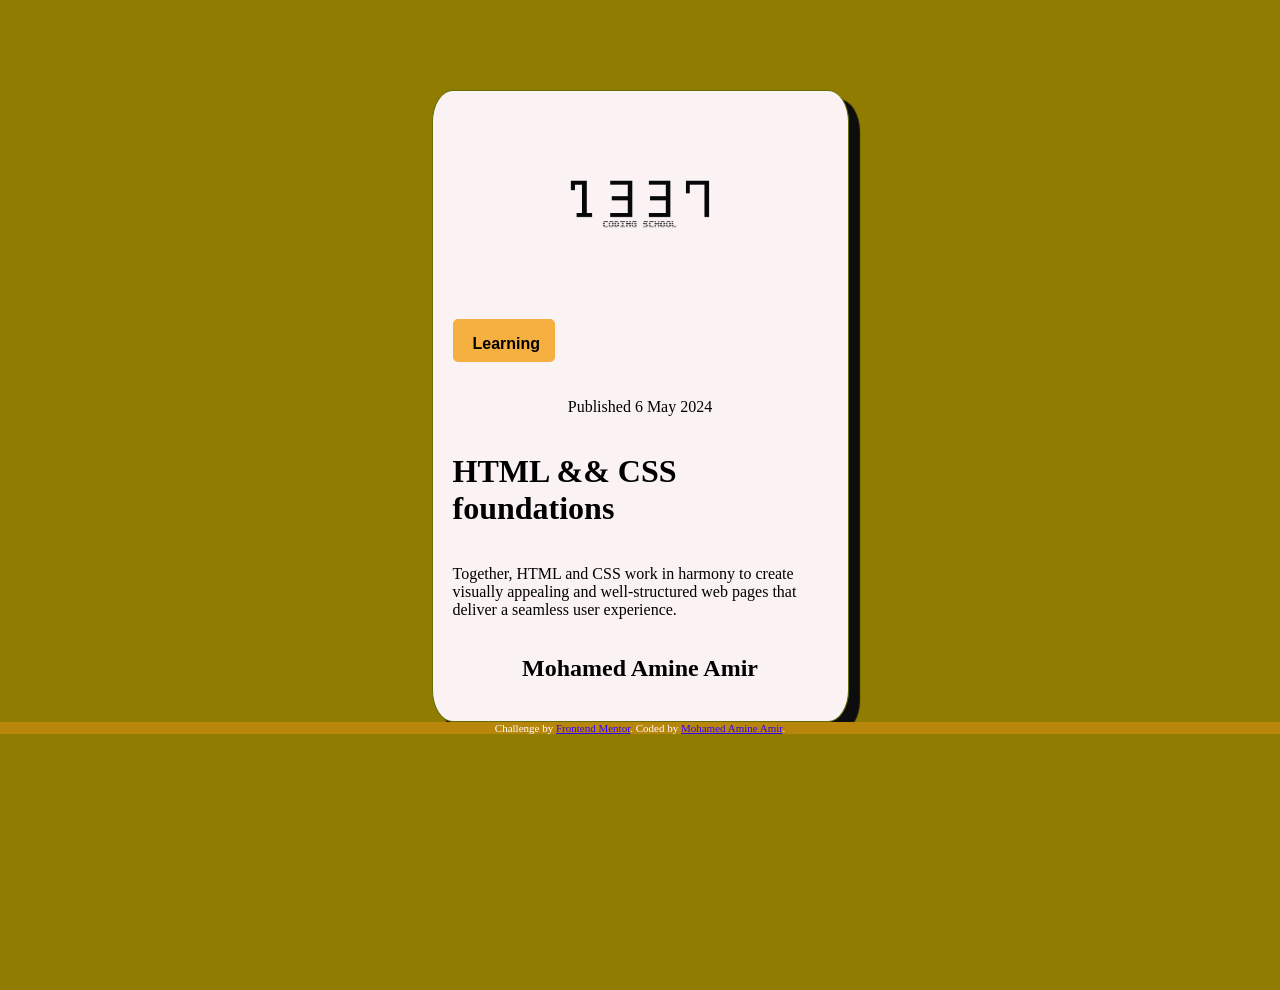
<file: Blog_card.html>
<!DOCTYPE html>
<html lang="en">

<head>
  <meta charset="UTF-8">
  <meta name="viewport" content="width=device-width, initial-scale=1.0">
  <link rel="stylesheet" href="styles.css"> 
  <link rel="icon" type="image/png" sizes="32x32" href="./assets/images/favicon-32x32.png">
  <title>Frontend Mentor | Blog preview card</title>
</head>

<body>
  <div class="container">
    <img alt="1337" src="img/backgrnd img.png">
    <div class="sub-container"> <!-- New div for centered box -->
      <h2 id="learn">Learning</h2>
    </div>
    <p id="date">Published 6 May 2024</p>
    <h1 id="header1">HTML && CSS foundations</h1>
    <p id="quote">Together, HTML and CSS work in harmony to create visually appealing and well-structured web pages that deliver a seamless user experience.</p>
    <h2 id="user">Mohamed Amine Amir</h2>
  </div>
  <div class="attribution">
    Challenge by <a href="https://www.frontendmentor.io?ref=challenge" target="_blank">Frontend Mentor</a>. 
    Coded by <a href="https://github.com/Amine04Amir/" target="_blank">Mohamed Amine Amir</a>.
  </div>
</body>

</html>
</file>
<file: styles.css>
/* styles.css */

body {
  margin: 0;
  padding: 0;
  width: 100%;
  height: 100vh;
  background-color: rgb(143, 124, 1);
  background-size: cover;
  background-position: center;
  background-repeat: no-repeat;
  text-align: center;
}
#learn
{
 width:  80px;
 text-align: center;
 height:10px;
 display: flex;
 align-items: center;
 margin-top: 19px;
 font-size: 16px;
 font-family: Arial, Helvetica, sans-serif;
}
.container {
  width: 375px;
  margin: 0 auto;
  padding: 20px;
  background-color: #fbf3f3;
  border: 1px solid #616d03;
  border-radius: 5%;
  box-shadow: 10px 10px 1px 1px rgb(14, 13, 13);
  display: flex;
  justify-content: center;
  flex-direction: column;
  align-items: center;
  margin-top: 90px;
}
#span{
  color: rgb(93, 87, 87);
  font-family: Arial, Helvetica, sans-serif;
}
.as {
  width: 50px;
  height: 50px;
  border-radius: 50%;
  float: left;
  margin-right: 2px;
}
article
{
  display: flex;
  flex-direction:row;
}
.pot
{
  position: relative;
  top: 11px;
  margin-left: 5px;
  padding-top: 5px;
  padding-left: 10px;
  font-weight: bold;
  font-family: Arial, Helvetica, sans-serif;
}
.img
{
  width: fit-content;
  height: fit-content;
  display: flex;
  text-align: center;
  justify-content: center;
  align-items: center;
  border: 1px solid #fff;
  border-radius: 5%;
  border-color: #000;
}
footer{
  display: flex;
  justify-content: end;
}
.sub-container {
  background-color: #f5b041;
  padding: 1px 2px 0 20px;
  border-radius: 5px;
  margin-bottom: 20px;
  text-align: left;
  align-self: flex-start;
}

.container img {
  max-width: 50%;
  height: auto;
  margin-bottom: 20px;
}

.container p2 {
  text-align: left;
}

.attribution {
  font-size: 11px;
  text-align: center;
  color: white;
  background-color: darkgoldenrod;
}

.attribution a {
  color: hsl(251, 96%, 50%);
}

.container {
  text-align: left;
}

footer {
  padding: 10px 20px;
  background-color: rgb(233, 204, 14);
  color: white;
  text-align: center;
  margin-top: auto;
}
</file>
